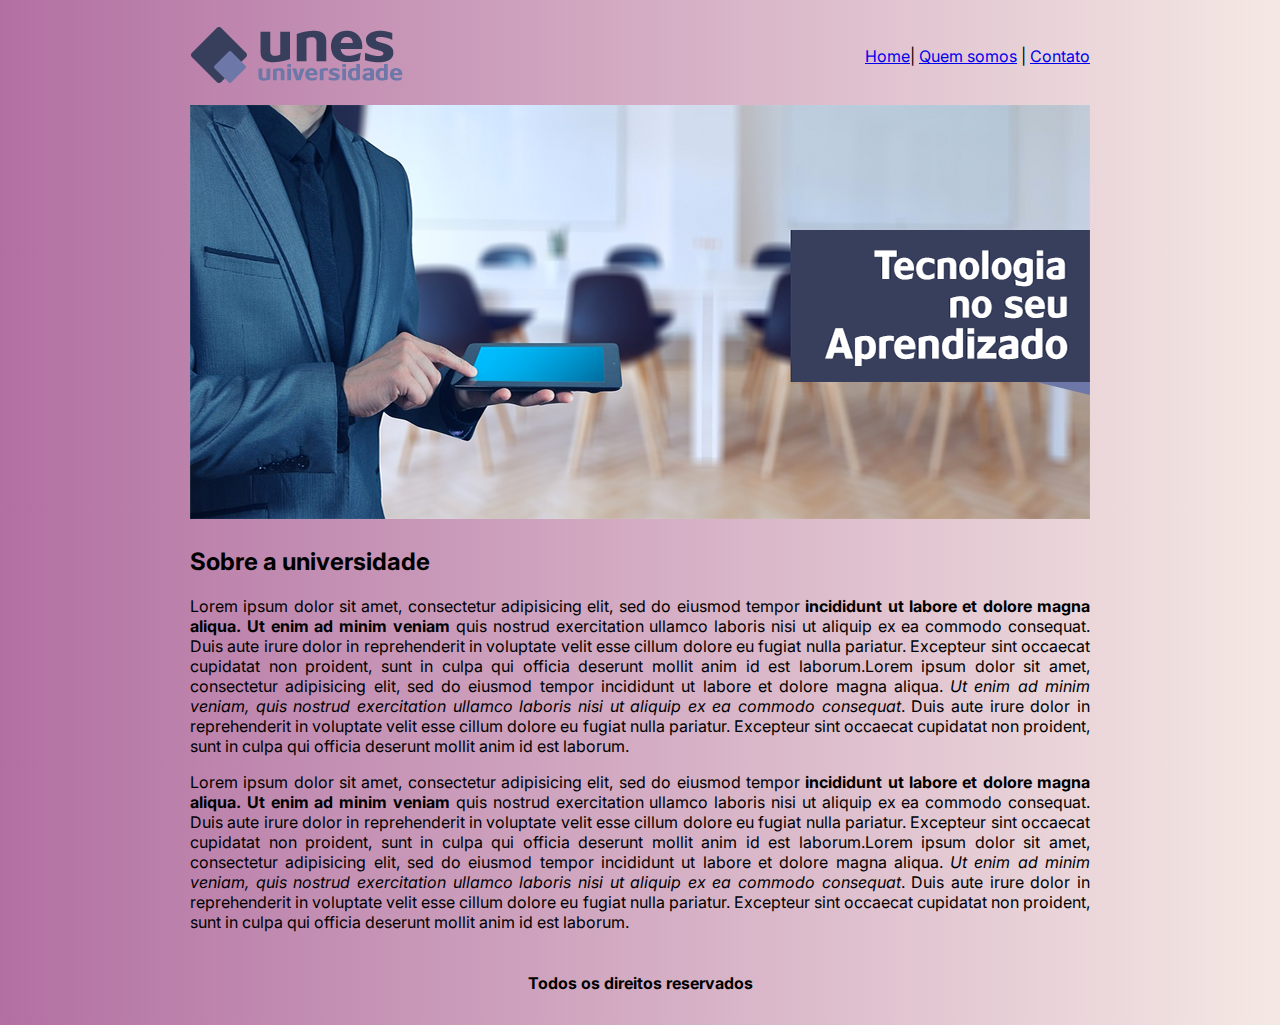
<file: index.html>
<!DOCTYPE html>
<html lang="Pt-br">
<head>
	<meta charset="utf-8">
	<meta name="viewport" content="width=device-width, initial-scale=1">
	<title>Meu site projeto unes</title>
	<link rel="stylesheet" type="text/css" href="style.css">
</head>
<body>

<table width="900" align="center">

  <tr>
    <td height="90"><img src="./img/logo.png"></td>
    <td align="right">
      <a href="#">Home</a>|
      <a href="quem-somos.html">Quem somos</a> |
      <a href="contato.html">Contato</a>

    </td>
  </tr>

  <tr>
    <td colspan="2"><img src="./img/capa.png"></td>
  </tr>

    <tr>
      <td colspan="2">
        <h2>Sobre a universidade</h2>
        <p>Lorem ipsum dolor sit amet, consectetur adipisicing elit, sed do eiusmod
        tempor<strong> incididunt ut labore et dolore magna aliqua. Ut enim ad minim veniam</strong>
        quis nostrud exercitation ullamco laboris nisi ut aliquip ex ea commodo
        consequat. Duis aute irure dolor in reprehenderit in voluptate velit esse
        cillum dolore eu fugiat nulla pariatur. Excepteur sint occaecat cupidatat non
        proident, sunt in culpa qui officia deserunt mollit anim id est laborum.Lorem ipsum dolor sit amet, consectetur adipisicing elit, sed do eiusmod
        tempor incididunt ut labore et dolore magna aliqua. <em>Ut enim ad minim veniam,
        quis nostrud exercitation ullamco laboris nisi ut aliquip ex ea commodo
        consequat</em>. Duis aute irure dolor in reprehenderit in voluptate velit esse
        cillum dolore eu fugiat nulla pariatur. Excepteur sint occaecat cupidatat non
        proident, sunt in culpa qui officia deserunt mollit anim id est laborum.</p>
        <p>Lorem ipsum dolor sit amet, consectetur adipisicing elit, sed do eiusmod
        tempor<strong> incididunt ut labore et dolore magna aliqua. Ut enim ad minim veniam</strong>
        quis nostrud exercitation ullamco laboris nisi ut aliquip ex ea commodo
        consequat. Duis aute irure dolor in reprehenderit in voluptate velit esse
        cillum dolore eu fugiat nulla pariatur. Excepteur sint occaecat cupidatat non
        proident, sunt in culpa qui officia deserunt mollit anim id est laborum.Lorem ipsum dolor sit amet, consectetur adipisicing elit, sed do eiusmod
        tempor incididunt ut labore et dolore magna aliqua. <em>Ut enim ad minim veniam,
        quis nostrud exercitation ullamco laboris nisi ut aliquip ex ea commodo
        consequat</em>. Duis aute irure dolor in reprehenderit in voluptate velit esse
        cillum dolore eu fugiat nulla pariatur. Excepteur sint occaecat cupidatat non
        proident, sunt in culpa qui officia deserunt mollit anim id est laborum.</p>

      </td>
    </tr>

    <tr>
      <td colspan="2">
        <h4 align="center">Todos os direitos reservados</h4>
      </td>
    </tr>

  
</table>



   
</body>
</html>
</file>
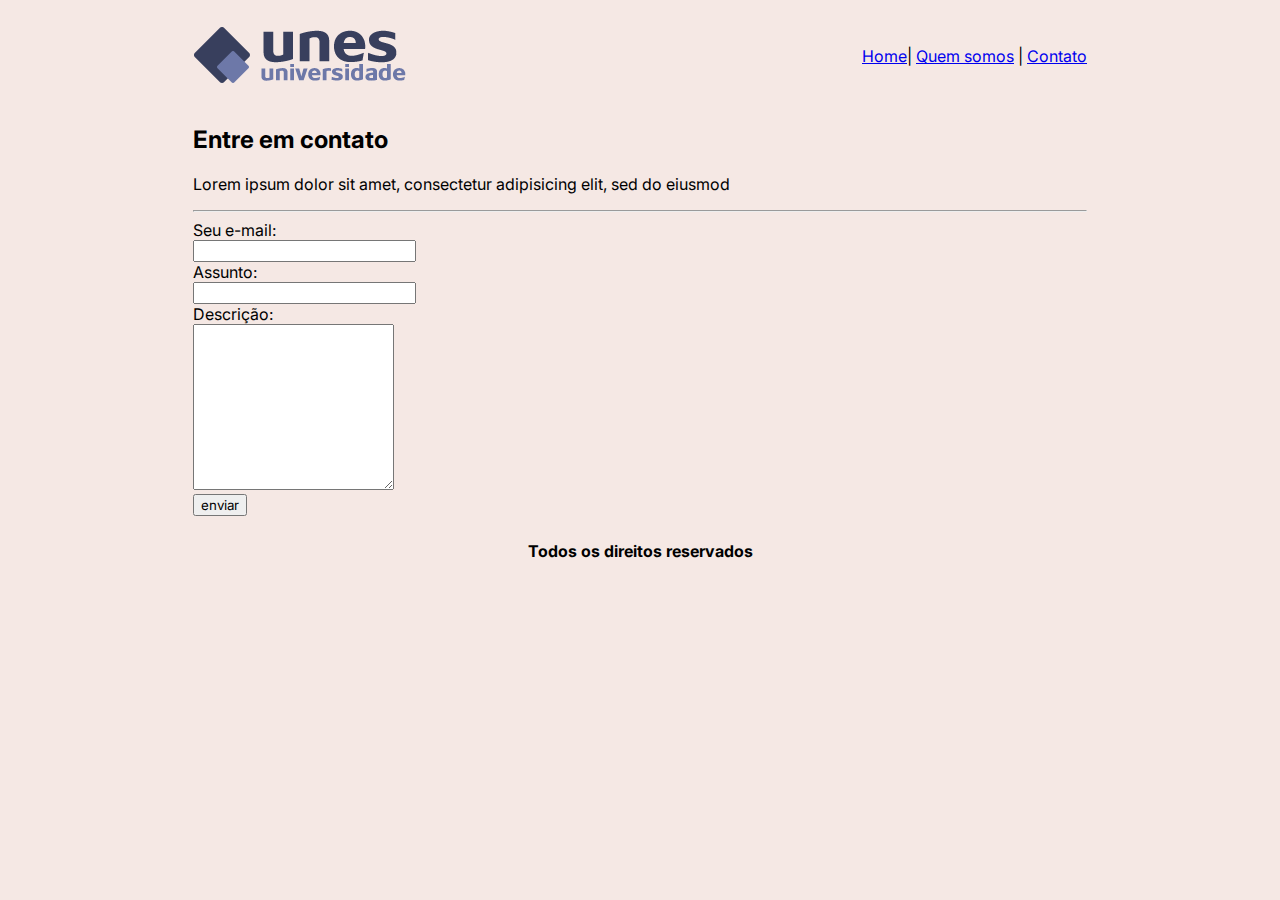
<file: contato.html>
<!DOCTYPE html>
<html lang="Pt-br">
<head>
	<meta charset="utf-8">
	<meta name="viewport" content="width=device-width, initial-scale=1">
	<title>UNES contato</title>
	<link rel="stylesheet" type="text/css" href="contato.css">
</head>
<body>

	<table width="900" align="center">

  <tr>
    <td height="90"><img src="./img/logo.png"></td>
    <td align="right">
      <a href="index.html">Home</a>|
      <a href="quem-somos.html">Quem somos</a> |
      <a href="contato.html">Contato</a>

    </td>
  </tr>
  <tr>
      <td colspan="2">

        <h2>Entre em contato</h2>
        <p>Lorem ipsum dolor sit amet, consectetur adipisicing elit, sed do eiusmod</p>

        <hr>

   <form>

   	Seu e-mail: <br>
   	<input type="text" name="email"><br>

    Assunto: <br>
   	<input type="text" name="assunto"><br>

   	Descrição: <br>
    <textarea rows="10"></textarea><br>

    <input type="submit" value="enviar">
   	
   </form>
   
   <tr>
      <td colspan="2">
        <h4 align="center">Todos os direitos reservados</h4>
      </td>
    </tr>
   </table>

</body>
</html>
</file>
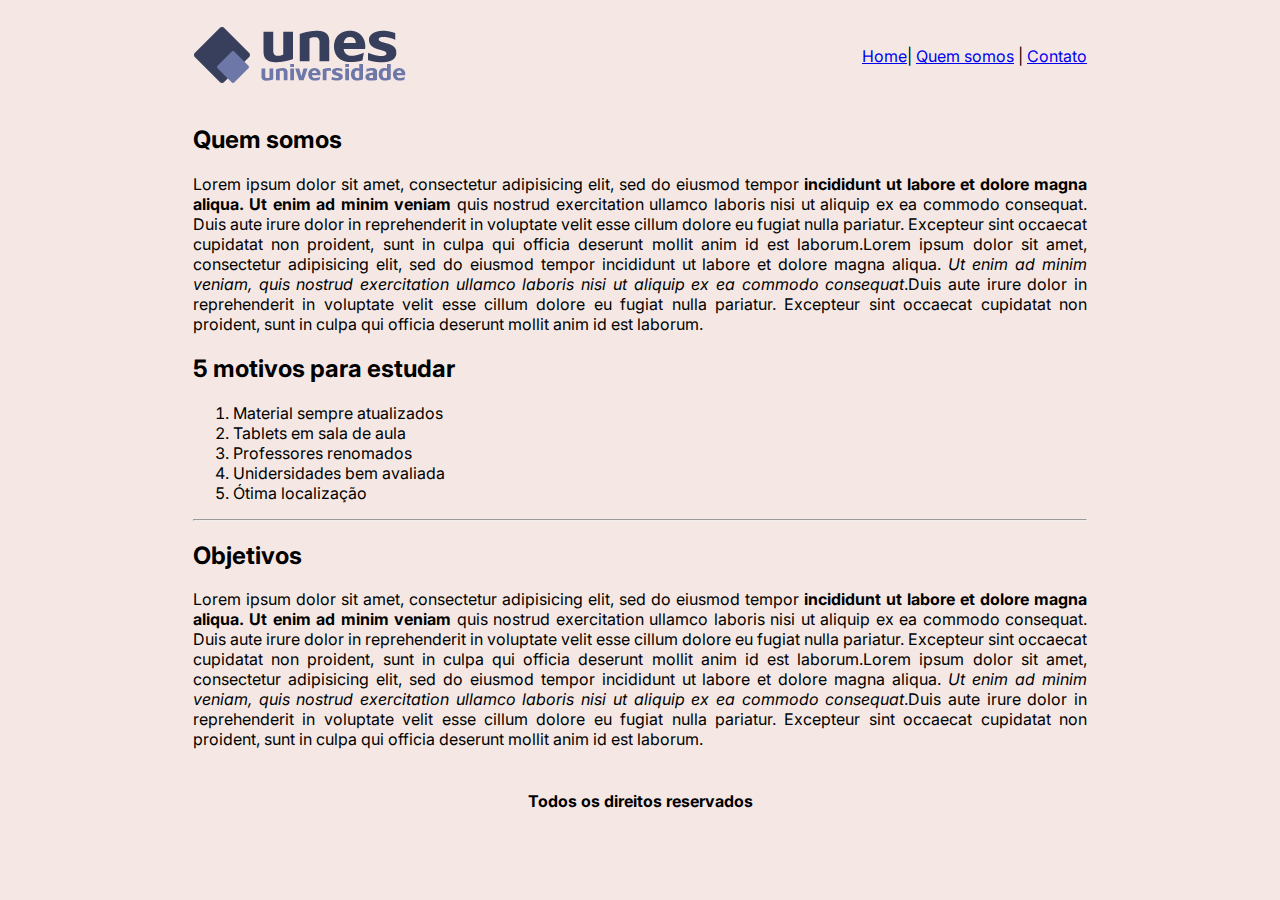
<file: quem-somos.html>
<!DOCTYPE html>
<html lang="Pt-br">
<head>
	<meta charset="utf-8">
	<meta name="viewport" content="width=device-width, initial-scale=1">
	<title>UNES - quem somos</title>
	<link rel="stylesheet" type="text/css" href="quem-somos.css">
</head>
<body>

	<table width="900" align="center">

  <tr>
    <td height="90"><img src="./img/logo.png"></td>
    <td align="right">
      <a href="index.html">Home</a>|
      <a href="quem-somos.html">Quem somos</a> |
      <a href="contato.html">Contato</a>

    </td>
  </tr>
  <tr>
      <td colspan="2">

        <h2>Quem somos</h2>
        <p>Lorem ipsum dolor sit amet, consectetur adipisicing elit, sed do eiusmod
        tempor<strong> incididunt ut labore et dolore magna aliqua. Ut enim ad minim veniam</strong>
        quis nostrud exercitation ullamco laboris nisi ut aliquip ex ea commodo
        consequat. Duis aute irure dolor in reprehenderit in voluptate velit esse
        cillum dolore eu fugiat nulla pariatur. Excepteur sint occaecat cupidatat non
        proident, sunt in culpa qui officia deserunt mollit anim id est laborum.Lorem ipsum dolor sit amet, consectetur adipisicing elit, sed do eiusmod
        tempor incididunt ut labore et dolore magna aliqua. <em>Ut enim ad minim veniam,
        quis nostrud exercitation ullamco laboris nisi ut aliquip ex ea commodo
        consequat</em>.Duis aute irure dolor in reprehenderit in voluptate velit esse
        cillum dolore eu fugiat nulla pariatur. Excepteur sint occaecat cupidatat non
        proident, sunt in culpa qui officia deserunt mollit anim id est laborum.</p>

        <h2>5 motivos para estudar</h2>
        <ol>
        	<li>Material sempre atualizados</li>
        	<li>Tablets em sala de aula</li>
        	<li>Professores renomados</li>
        	<li>Unidersidades bem avaliada</li>
        	<li>Ótima localização</li>
        </ol>

        <hr>

        <h2>Objetivos</h2>
        <p>Lorem ipsum dolor sit amet, consectetur adipisicing elit, sed do eiusmod
        tempor<strong> incididunt ut labore et dolore magna aliqua. Ut enim ad minim veniam</strong>
        quis nostrud exercitation ullamco laboris nisi ut aliquip ex ea commodo
        consequat. Duis aute irure dolor in reprehenderit in voluptate velit esse
        cillum dolore eu fugiat nulla pariatur. Excepteur sint occaecat cupidatat non
        proident, sunt in culpa qui officia deserunt mollit anim id est laborum.Lorem ipsum dolor sit amet, consectetur adipisicing elit, sed do eiusmod
        tempor incididunt ut labore et dolore magna aliqua. <em>Ut enim ad minim veniam,
        quis nostrud exercitation ullamco laboris nisi ut aliquip ex ea commodo
        consequat</em>.Duis aute irure dolor in reprehenderit in voluptate velit esse
        cillum dolore eu fugiat nulla pariatur. Excepteur sint occaecat cupidatat non
        proident, sunt in culpa qui officia deserunt mollit anim id est laborum.</p>

      </td>
    </tr>

    <tr>
      <td colspan="2">
        <h4 align="center">Todos os direitos reservados</h4>
      </td>
    </tr>

  
</table>


</body>
</html>
</file>
<file: style.css>
@import url('https://fonts.googleapis.com/css2?family=Inter:wght@300;400;500;600;700;800;900&display=swap');

*{
	font-family: 'Inter', sans-serif;
}

body{
	background-image: linear-gradient(to right, #B270A2, #F5E8E4);

}

p{
	text-align: justify;
}
</file>
<file: contato.css>
@import url('https://fonts.googleapis.com/css2?family=Inter:wght@300;400;500;600;700;800;900&display=swap');

*{
	font-family: 'Inter', sans-serif;
}

body{
	background: #F5E8E4;

}
</file>
<file: quem-somos.css>
@import url('https://fonts.googleapis.com/css2?family=Inter:wght@300;400;500;600;700;800;900&display=swap');

*{
	font-family: 'Inter', sans-serif;
}

body{
	background: #F5E8E4;

}

p{
	text-align: justify;
}
</file>
